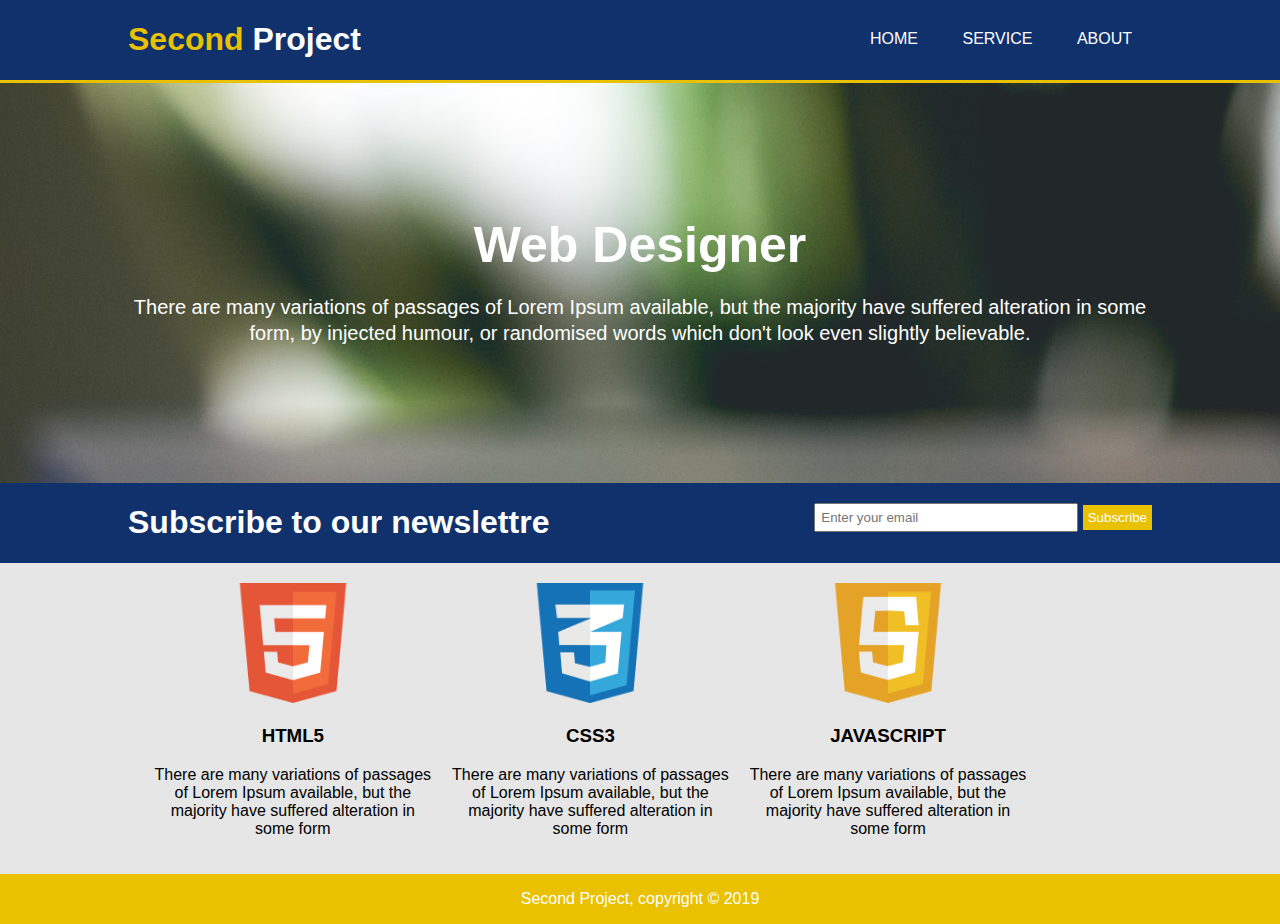
<file: index.html>
<!DOCTYPE HTML>
<html>
    <head>
        <meta name="viewport" type="width=device-width">
       <link rel="stylesheet" href="css/style.css">
        <title>Second Project</title>
    </head>
    <body>

        <header>

               <div class="container">
                <div id="logo"><h1><span>Second</span> Project</h1></div>
                <nav>
                    <ul>
                        <li><a href="index.html">Home</a></li>
                        <li><a href="services.html">Service</a></li>
                        <li><a href="about.html">About</a></li>
                    </ul>
                </nav>
            </div>
        </header>

        <section id="showcase">
            <div class="container">
                <h1>Web Designer</h1>
                <p>There are many variations of passages of Lorem Ipsum available, but the majority have suffered alteration in some form, by injected humour, or randomised words which don't look even slightly believable.</p>
            </div>
        </section>

        <section id="newslettre">
            <div class="container">
                <h1>Subscribe to our newslettre</h1>
                <form action="">
                    <input type="email" name="email" placeholder="Enter your email">
                    <button class="button_1">Subscribe</button>
                </form>
            </div>
        </section>

        <section id="boxes">
            <div class="container">
                <div class="box">
                    <img src="./img/html.png" alt="Image HTML5">
                    <h3>HTML5</h3>
                    <p>There are many variations of passages of Lorem Ipsum available, but the majority have suffered alteration in some form</p>
                </div>
                <div class="box">
                    <img src="./img/css.png" alt="Image CSS3">
                    <h3>CSS3</h3>
                    <p>There are many variations of passages of Lorem Ipsum available, but the majority have suffered alteration in some form</p>
                </div>
                <div class="box">
                    <img src="./img/js.png" alt="Image JAVASCRIPT">
                    <h3>JAVASCRIPT</h3>
                    <p>There are many variations of passages of Lorem Ipsum available, but the majority have suffered alteration in some form</p>
                </div>
            </div>
        </section>

        <footer>
            <div class="container">
                <p>Second Project, copyright &copy; 2019</p>
            </div>
        </footer>




    </body>
</html>
</file>
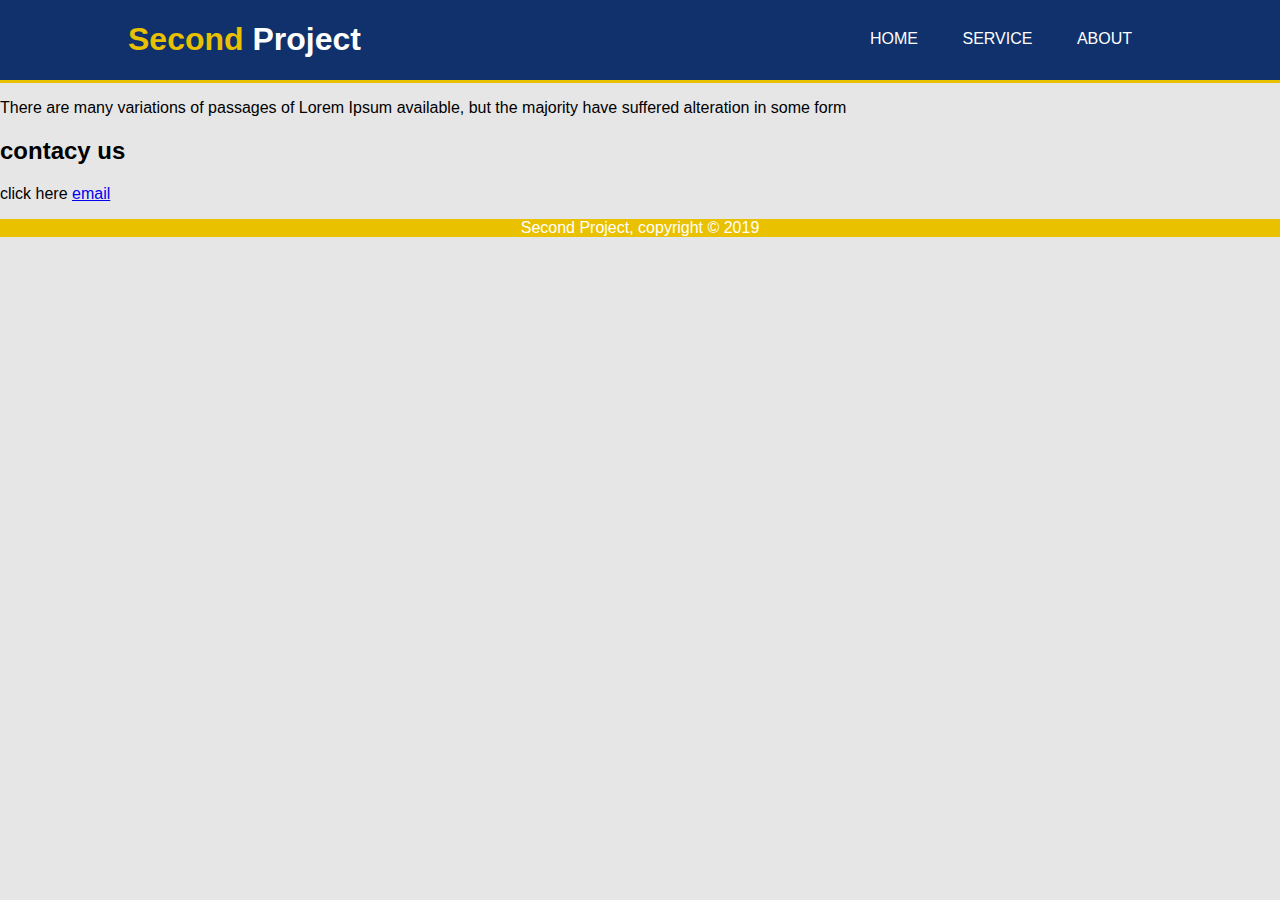
<file: about.html>
<!DOCTYPE HTML>
<html>
    <head>
        <meta name="viewport" type="width=device-width">
       <link rel="stylesheet" href="css/style.css">
        <title>Second Project</title>
    </head>
    <body>

        <header>

            <div class="container">
                <div id="logo"><h1><span>Second</span> Project</h1></div>
                <nav>
                    <ul>
                        <li><a href="index.html">Home</a></li>
                        <li><a href="services.html">Service</a></li>
                        <li><a href="about.html">About</a></li>
                    </ul>
                </nav>
            </div>
        </header>
        <div class="about">
            <p>There are many variations of passages of Lorem Ipsum available, but the majority have suffered alteration in some form</p>
        </div>
        <aside id="communication">
                <h2>contacy us</h2>
            <p>click here <a href="mailto:anasbenali025@gmail.com">email</a></p>
         <footer>
            <div class="about">
                <p>Second Project, copyright &copy; 2019</p>
            </div>
        </footer>
        </aside>
        </body>
 </html>
</file>
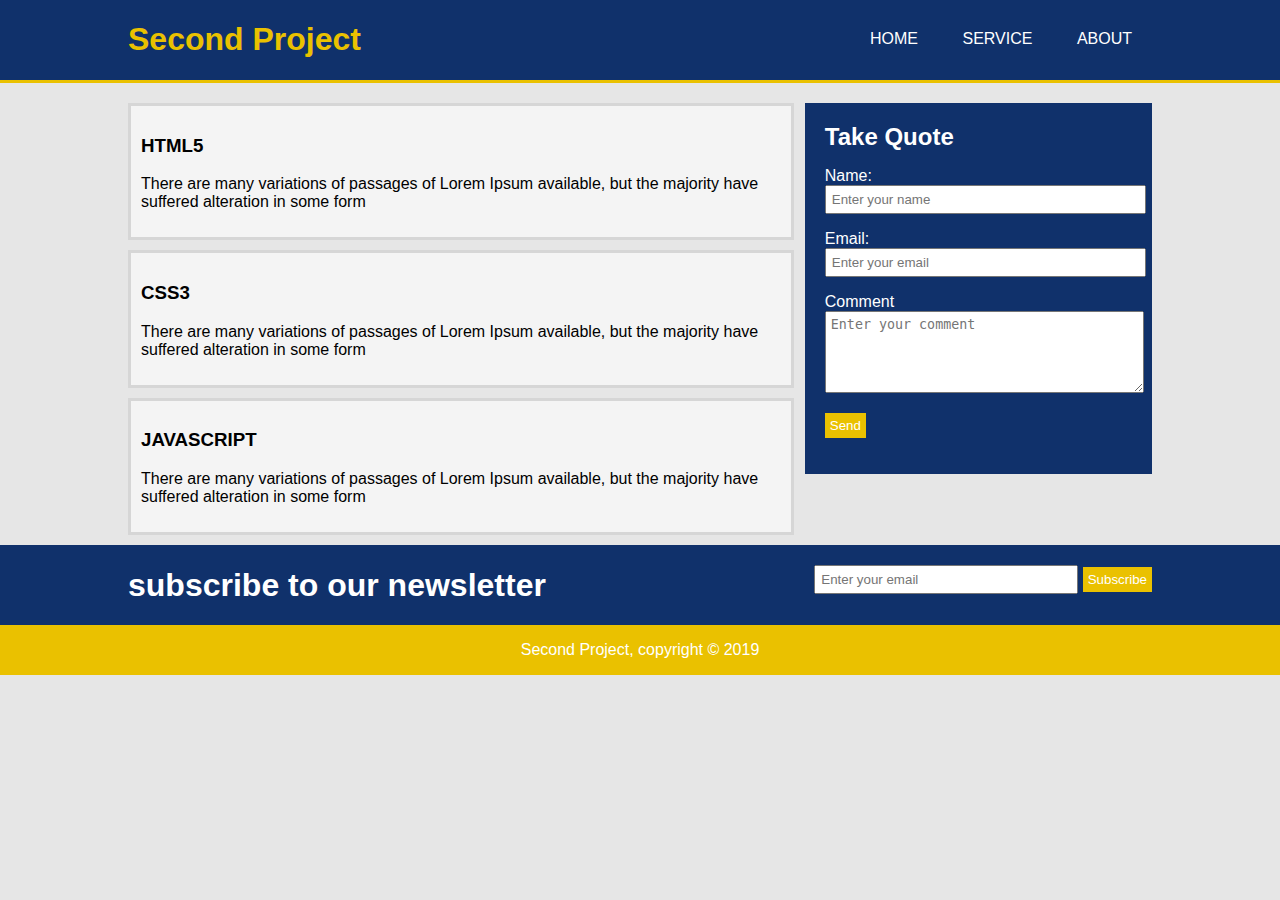
<file: services.html>
<!doctype html>
<html>
     <head>
         <title>second project</title>

         <link rel="stylesheet" href="css/style.css">

     </head>
     <body>

        <header>
            <div class="container">
                <div id="logo"><h1><span>Second Project</span></h1></div>
                <nav>
                    <ul>
                        <li><a href="index.html">Home</a></li>
                        <li><a href="Services.html">Service</a></li>
                        <li><a href="index.html">About</a></li>
                    </ul>
                </nav>
            </div>
        </header>




        <section>
          <div class="container">

             <div id="services">
                  <div class="service">
                      <h3>HTML5</h3>
                      <p>There are many variations of passages of Lorem Ipsum available, but the majority have suffered alteration in some form</p>
                  </div>

                  <div class="service">
                      <h3>CSS3</h3>
                      <p>There are many variations of passages of Lorem Ipsum available, but the majority have suffered alteration in some form</p>
                  </div>

                  <div class="service">
                      <h3>JAVASCRIPT</h3>
                      <p>There are many variations of passages of Lorem Ipsum available, but the majority have suffered alteration in some form</p>
                  </div>
            </div>

            <aside id="comment">
                <h2>Take Quote</h2>
                <form>
                  <p>
                   <label>Name:</label><br/>
                    <input type="text" name="name" placeholder="Enter your name">
                    </p><p>
                    <label>Email:</label><br/>
                    <input type="email" name="email" placeholder="Enter your email">
                    </p><p>
                    <label>Comment</label><br/>
                    <textarea name="comment" placeholder="Enter your comment"></textarea>
                    </p><p>
                        <button name="send" class="button_1">Send</button>
                    </p>
                </form>
            </aside>

          </div>
        </section>

        <section id="newslettre">
            <div class="container">
              <h1>subscribe to our newsletter</h1>

              <form>
                  <input type="email" name="email" placeholder="Enter your email">
                  <button class="button_1">Subscribe</button>

              </form>
            </div>
        </section>


        <footer>
            <div class="container">
                <p>Second Project, copyright &copy; 2019</p>
            </div>
        </footer>
     </body>
 </html>
</file>
<file: css/style.css>
body{
    background: #e6e6e6;
    font-family: Arial, Montserrat, sans-serif;
    padding: 0;
    margin: 0;
}

/* Global */
.container{
    width: 80%;
    margin: auto;
    overflow: hidden;
}

.button_1{
    background: #eac100;
    color: #ffffff;
    padding: 5px;
    border: 0;
}

/* Header */
header{
    background: #10316b;
    color: #ffffff;
    border-bottom: 3px #eac100 solid;
    min-height: 70px;
}

#logo{
    float: left
}

#logo span{
    color: #eac100;
}

nav{
    float: right;
    margin-top: 30px;
}

nav ul{
    padding: 0;
    margin: 0;
}

nav li{
    display: inline;
    padding: 0 20px 0 20px;
}

nav a{
    color: #ffffff;
    text-decoration:none;
    text-transform: uppercase;
}

nav a:hover{
    color: #eac100;
    font-weight: bold;
}

/* Showcase */
#showcase{
    background: url("../img/background.jpg") 0 -1800px no-repeat;
    min-height: 300px;
    padding-top: 100px;
    text-align: center;
    color: #ffffff;
}

#showcase h1{
    font-size: 50px;
    margin-bottom: 10px;
}

#showcase p{
    font-size: 20px;
    line-height: 1.3;
}

/* Newslettre */
#newslettre{
    background: #10316b;
    color: #ffffff;
}

#newslettre h1{
    float: left;
}

#newslettre form{
    float: right;
    margin-top: 20px;
}

#newslettre input[type="email"]{
    width: 250px;
    padding: 5px;
}

/* Boxes */
#boxes{
    margin: 0;
    padding: 20px;
}

#boxes .box{
    width: 30%;
    float: left;
    text-align: center;
}

.box img{
    width: 120px;
}

.box p{
    padding: 0 10px 0 10px;
}

/* Srvices */
#services{
    float: left;
    width: 65%;
    margin-top: 20px;
}

.service{
    background-color: #f4f4f4;
    border: 3px #d6d6d6 solid;
    padding: 10px;
    margin-bottom:10px;

}

#comment{
    background: #10316b;
    float: right;
    margin-top: 20px;
    width: 30%;
    padding: 20px;
    color: #ffffff;
}

#comment h2{
    margin: 0;
}

#comment input, #comment textarea{
    width: 100%;
    padding: 5px;
}

#comment textarea{
    height: 70px;
}

footer{
    background: #eac100;
    color: #ffffff;
    text-align: center;
}


/* Media */

@media(max-width:768px){
    #logo, nav, #newslettre h1, #newslettre form{
        float: none;
        text-align: center;
    }

    nav{
        margin-bottom: 10px;
    }

    #showcase{
        padding-top: 50px;
    }

    #newslettre{
        padding-bottom: 10px;
    }

    .button_1{
        display: block;
        width: 100%;
    }

    #newslettre input[type="email"]{
        width: 100%;
        margin-bottom: 10px;
    }

}
</file>
